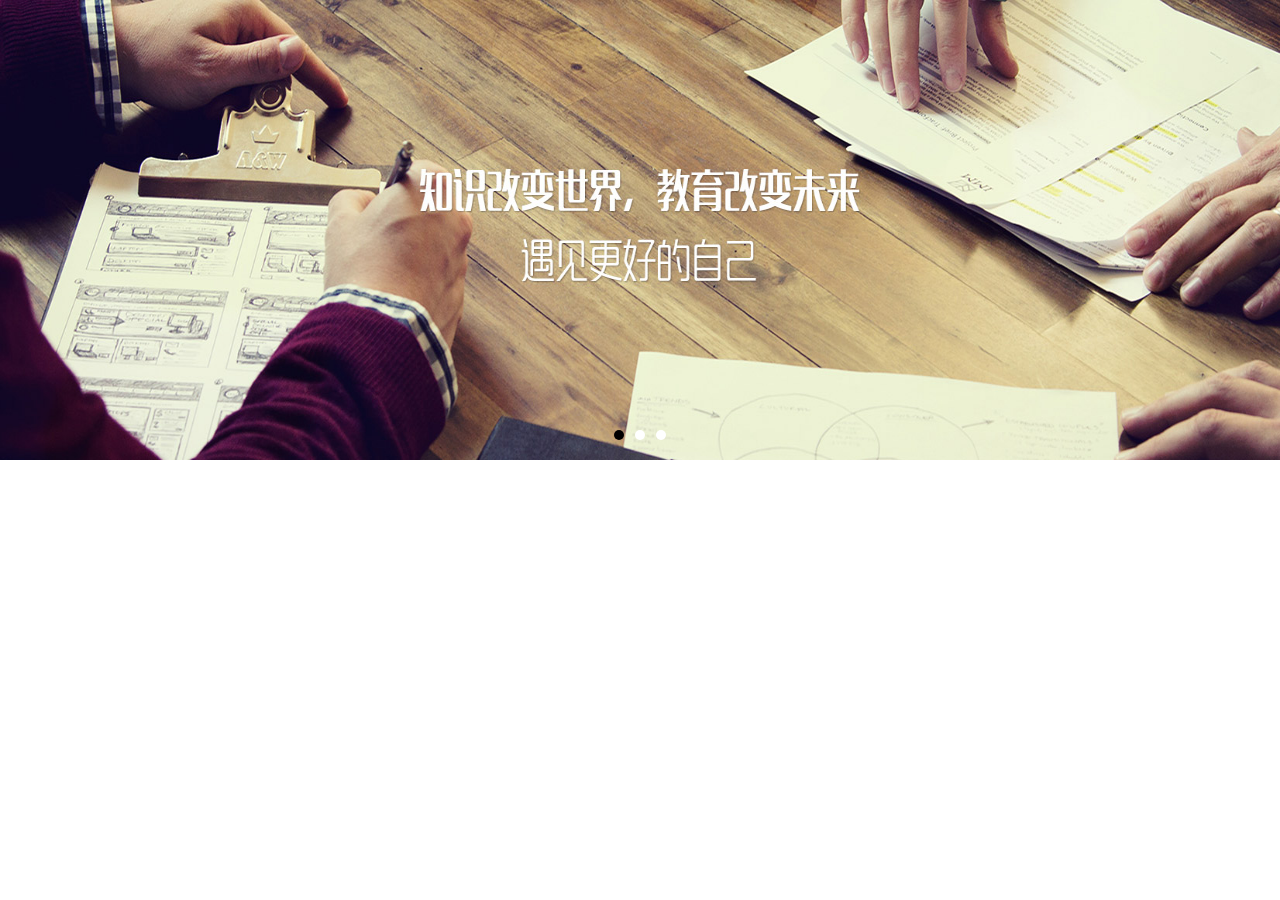
<file: web/src/widget/banner/banner.html>
<!DOCTYPE html>
<html lang="en">
<head>
	<meta charset="UTF-8">
	<title>banner</title>
	<style type="text/css">
		body{width: 100%;}
		body,div,a,img,i{border: 0;margin: 0;padding: 0;}
		.banner{height: 460px;position: relative;}
		.banner img{width: 100%;height: 460px;}
		.banner .pointer{height: 10px;position: absolute;left: 50%;bottom: 20px;margin-left: -31.5px;}
		.banner .pointer i{display: inline-block;width: 10px;height: 10px;margin: 0 5.5px;border-radius: 5px;vertical-align: top;background: white;}
		.banner .pointer i:first-child{background: black;}
		/*由js实现切换效果*/
		.current.dot.tab.black{background: black;}
		.other.dot.tab.white{background: white;}
	</style>
</head>
<body>
	<div class="banner">
		<a href="http://open.163.com/" target="_blank"><img src="../../../res/images/banner1.jpg"></a>
		<div class="pointer"><i></i><i></i><i></i></div>
	</div>
	<script type="text/javascript" src="banner.js"></script>
</body>
</html>
</file>
